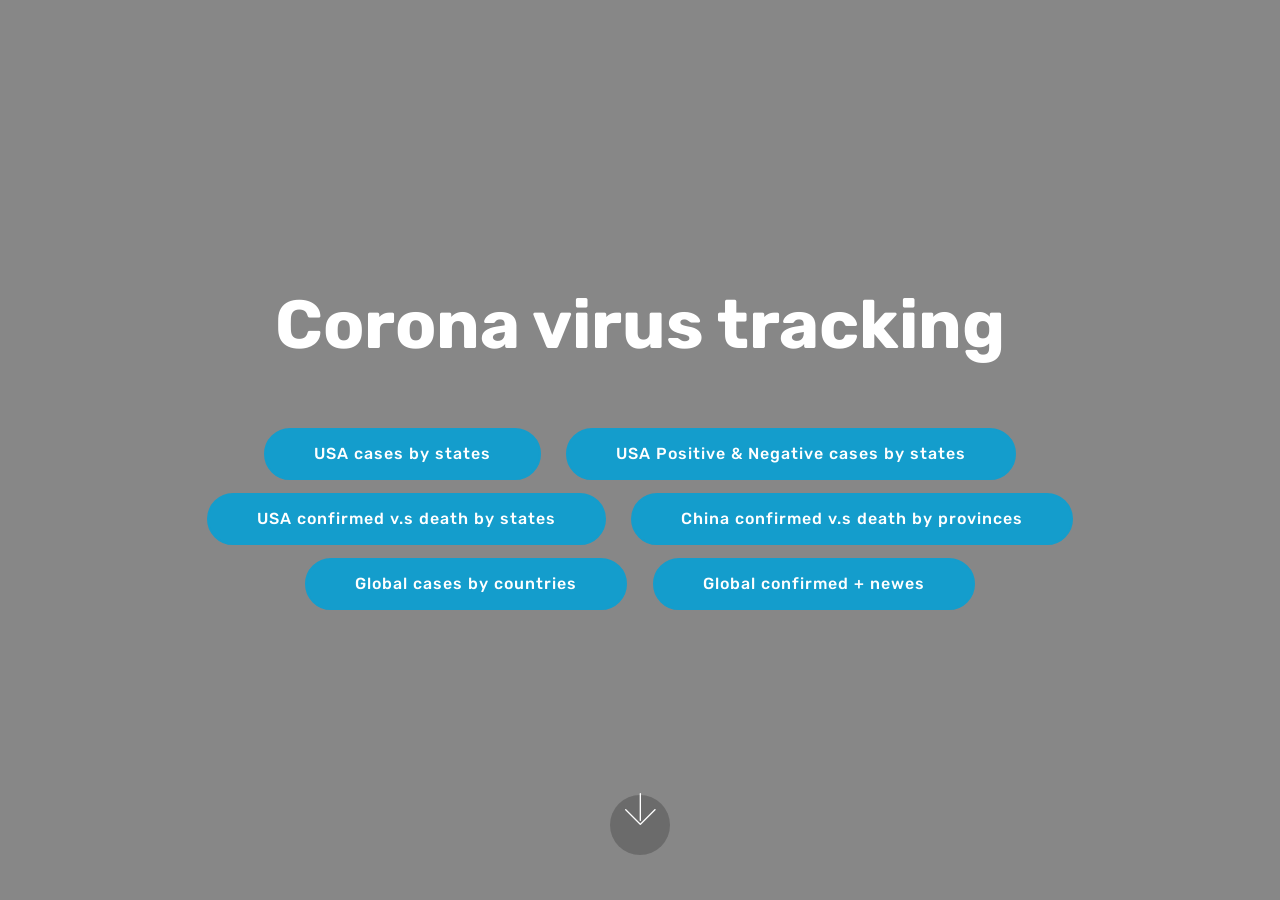
<file: index.html>
<!DOCTYPE html>
<html  >
<head>
  <!-- Site made with Mobirise Website Builder v4.12.3, https://mobirise.com -->
  <meta charset="UTF-8">
  <meta http-equiv="X-UA-Compatible" content="IE=edge">
  <meta name="generator" content="Mobirise v4.12.3, mobirise.com">
  <meta name="viewport" content="width=device-width, initial-scale=1, minimum-scale=1">
  <link rel="shortcut icon" href="assets/images/logo4.png" type="image/x-icon">
  <meta name="description" content="Site Maker Description">
  
  
  <title>index</title>
  <link rel="stylesheet" href="assets/web/assets/mobirise-icons/mobirise-icons.css">
  <link rel="stylesheet" href="assets/bootstrap/css/bootstrap.min.css">
  <link rel="stylesheet" href="assets/bootstrap/css/bootstrap-grid.min.css">
  <link rel="stylesheet" href="assets/bootstrap/css/bootstrap-reboot.min.css">
  <link rel="stylesheet" href="assets/facebook-plugin/style.css">
  <link rel="stylesheet" href="assets/tether/tether.min.css">
  <link rel="stylesheet" href="assets/theme/css/style.css">
  <link rel="preload" as="style" href="assets/mobirise/css/mbr-additional.css"><link rel="stylesheet" href="assets/mobirise/css/mbr-additional.css" type="text/css">
  
  
  
</head>
<body>
  <section class="header6 cid-rTOhNQWjAp mbr-fullscreen" data-bg-video="https://www.youtube.com/watch?v=36YgDDJ7XSc" id="header6-4">

    

    <div class="mbr-overlay" style="opacity: 0.5; background-color: rgb(35, 35, 35);">
    </div>

    <div class="container">
        <div class="row justify-content-md-center">
            <div class="mbr-white col-md-10">
                <h1 class="mbr-section-title align-center mbr-bold pb-3 mbr-fonts-style display-1">Corona virus tracking</h1>
                <p class="mbr-text align-center pb-3 mbr-fonts-style display-5"></p>
                <div class="mbr-section-btn align-center"><a class="btn btn-md btn-primary display-4" href="https://anrris.github.io/corona/corona_us.html" target="_blank">USA cases by states</a>
                        <a class="btn btn-md btn-primary display-4" href="https://anrris.github.io/corona/corona_states.html" target="_blank">USA Positive &amp; Negative cases by states</a> <a class="btn btn-md btn-primary display-4" href="https://anrris.github.io/corona/corona_us.html" target="_blank">USA confirmed v.s death by states</a> <a class="btn btn-md btn-primary display-4" href="https://anrris.github.io/corona/corona_china.html" target="_blank">China confirmed v.s death by provinces</a> <a class="btn btn-md btn-primary display-4" href="https://anrris.github.io/corona/corona_global.html" target="_blank">Global cases by countries</a> <a class="btn btn-md btn-primary display-4" href="https://anrris.github.io/corona/global.html" target="_blank">Global confirmed + newes</a></div>
            </div>
        </div>
    </div>

    <div class="mbr-arrow hidden-sm-down" aria-hidden="true">
        <a href="#next">
            <i class="mbri-down mbr-iconfont"></i>
        </a>
    </div>
</section>


  <section class="engine"><a href="https://mobirise.info/y">html website templates</a></section><script src="assets/web/assets/jquery/jquery.min.js"></script>
  <script src="assets/popper/popper.min.js"></script>
  <script src="assets/bootstrap/js/bootstrap.min.js"></script>
  <script src="https://connect.facebook.net/en_US/sdk.js#xfbml=1&version=v2.5"></script>
  <script src="https://apis.google.com/js/plusone.js"></script>
  <script src="assets/facebook-plugin/facebook-script.js"></script>
  <script src="assets/tether/tether.min.js"></script>
  <script src="assets/smoothscroll/smooth-scroll.js"></script>
  <script src="assets/ytplayer/jquery.mb.ytplayer.min.js"></script>
  <script src="assets/vimeoplayer/jquery.mb.vimeo_player.js"></script>
  <script src="assets/theme/js/script.js"></script>
  
  
</body>
</html>
</file>
<file: assets/web/assets/mobirise-icons/mobirise-icons.css>
@font-face {
  font-family: 'MobiriseIcons';
  src:  url('mobirise-icons.eot?spat4u');
  src:  url('mobirise-icons.eot?spat4u#iefix') format('embedded-opentype'),
    url('mobirise-icons.ttf?spat4u') format('truetype'),
    url('mobirise-icons.woff?spat4u') format('woff'),
    url('mobirise-icons.svg?spat4u#MobiriseIcons') format('svg');
  font-weight: normal;
  font-style: normal;
  font-display: swap;
}

[class^="mbri-"], [class*=" mbri-"] {
  /* use !important to prevent issues with browser extensions that change fonts */
  font-family: MobiriseIcons !important;
  speak: none;
  font-style: normal;
  font-weight: normal;
  font-variant: normal;
  text-transform: none;
  line-height: 1;

  /* Better Font Rendering =========== */
  -webkit-font-smoothing: antialiased;
  -moz-osx-font-smoothing: grayscale;
}

.mbri-add-submenu:before {
  content: "\e900";
}
.mbri-alert:before {
  content: "\e901";
}
.mbri-align-center:before {
  content: "\e902";
}
.mbri-align-justify:before {
  content: "\e903";
}
.mbri-align-left:before {
  content: "\e904";
}
.mbri-align-right:before {
  content: "\e905";
}
.mbri-android:before {
  content: "\e906";
}
.mbri-apple:before {
  content: "\e907";
}
.mbri-arrow-down:before {
  content: "\e908";
}
.mbri-arrow-next:before {
  content: "\e909";
}
.mbri-arrow-prev:before {
  content: "\e90a";
}
.mbri-arrow-up:before {
  content: "\e90b";
}
.mbri-bold:before {
  content: "\e90c";
}
.mbri-bookmark:before {
  content: "\e90d";
}
.mbri-bootstrap:before {
  content: "\e90e";
}
.mbri-briefcase:before {
  content: "\e90f";
}
.mbri-browse:before {
  content: "\e910";
}
.mbri-bulleted-list:before {
  content: "\e911";
}
.mbri-calendar:before {
  content: "\e912";
}
.mbri-camera:before {
  content: "\e913";
}
.mbri-cart-add:before {
  content: "\e914";
}
.mbri-cart-full:before {
  content: "\e915";
}
.mbri-cash:before {
  content: "\e916";
}
.mbri-change-style:before {
  content: "\e917";
}
.mbri-chat:before {
  content: "\e918";
}
.mbri-clock:before {
  content: "\e919";
}
.mbri-close:before {
  content: "\e91a";
}
.mbri-cloud:before {
  content: "\e91b";
}
.mbri-code:before {
  content: "\e91c";
}
.mbri-contact-form:before {
  content: "\e91d";
}
.mbri-credit-card:before {
  content: "\e91e";
}
.mbri-cursor-click:before {
  content: "\e91f";
}
.mbri-cust-feedback:before {
  content: "\e920";
}
.mbri-database:before {
  content: "\e921";
}
.mbri-delivery:before {
  content: "\e922";
}
.mbri-desktop:before {
  content: "\e923";
}
.mbri-devices:before {
  content: "\e924";
}
.mbri-down:before {
  content: "\e925";
}
.mbri-download:before {
  content: "\e989";
}
.mbri-drag-n-drop:before {
  content: "\e927";
}
.mbri-drag-n-drop2:before {
  content: "\e928";
}
.mbri-edit:before {
  content: "\e929";
}
.mbri-edit2:before {
  content: "\e92a";
}
.mbri-error:before {
  content: "\e92b";
}
.mbri-extension:before {
  content: "\e92c";
}
.mbri-features:before {
  content: "\e92d";
}
.mbri-file:before {
  content: "\e92e";
}
.mbri-flag:before {
  content: "\e92f";
}
.mbri-folder:before {
  content: "\e930";
}
.mbri-gift:before {
  content: "\e931";
}
.mbri-github:before {
  content: "\e932";
}
.mbri-globe:before {
  content: "\e933";
}
.mbri-globe-2:before {
  content: "\e934";
}
.mbri-growing-chart:before {
  content: "\e935";
}
.mbri-hearth:before {
  content: "\e936";
}
.mbri-help:before {
  content: "\e937";
}
.mbri-home:before {
  content: "\e938";
}
.mbri-hot-cup:before {
  content: "\e939";
}
.mbri-idea:before {
  content: "\e93a";
}
.mbri-image-gallery:before {
  content: "\e93b";
}
.mbri-image-slider:before {
  content: "\e93c";
}
.mbri-info:before {
  content: "\e93d";
}
.mbri-italic:before {
  content: "\e93e";
}
.mbri-key:before {
  content: "\e93f";
}
.mbri-laptop:before {
  content: "\e940";
}
.mbri-layers:before {
  content: "\e941";
}
.mbri-left-right:before {
  content: "\e942";
}
.mbri-left:before {
  content: "\e943";
}
.mbri-letter:before {
  content: "\e944";
}
.mbri-like:before {
  content: "\e945";
}
.mbri-link:before {
  content: "\e946";
}
.mbri-lock:before {
  content: "\e947";
}
.mbri-login:before {
  content: "\e948";
}
.mbri-logout:before {
  content: "\e949";
}
.mbri-magic-stick:before {
  content: "\e94a";
}
.mbri-map-pin:before {
  content: "\e94b";
}
.mbri-menu:before {
  content: "\e94c";
}
.mbri-mobile:before {
  content: "\e94d";
}
.mbri-mobile2:before {
  content: "\e94e";
}
.mbri-mobirise:before {
  content: "\e94f";
}
.mbri-more-horizontal:before {
  content: "\e950";
}
.mbri-more-vertical:before {
  content: "\e951";
}
.mbri-music:before {
  content: "\e952";
}
.mbri-new-file:before {
  content: "\e953";
}
.mbri-numbered-list:before {
  content: "\e954";
}
.mbri-opened-folder:before {
  content: "\e955";
}
.mbri-pages:before {
  content: "\e956";
}
.mbri-paper-plane:before {
  content: "\e957";
}
.mbri-paperclip:before {
  content: "\e958";
}
.mbri-photo:before {
  content: "\e959";
}
.mbri-photos:before {
  content: "\e95a";
}
.mbri-pin:before {
  content: "\e95b";
}
.mbri-play:before {
  content: "\e95c";
}
.mbri-plus:before {
  content: "\e95d";
}
.mbri-preview:before {
  content: "\e95e";
}
.mbri-print:before {
  content: "\e95f";
}
.mbri-protect:before {
  content: "\e960";
}
.mbri-question:before {
  content: "\e961";
}
.mbri-quote-left:before {
  content: "\e962";
}
.mbri-quote-right:before {
  content: "\e963";
}
.mbri-refresh:before {
  content: "\e964";
}
.mbri-responsive:before {
  content: "\e965";
}
.mbri-right:before {
  content: "\e966";
}
.mbri-rocket:before {
  content: "\e967";
}
.mbri-sad-face:before {
  content: "\e968";
}
.mbri-sale:before {
  content: "\e969";
}
.mbri-save:before {
  content: "\e96a";
}
.mbri-search:before {
  content: "\e96b";
}
.mbri-setting:before {
  content: "\e96c";
}
.mbri-setting2:before {
  content: "\e96d";
}
.mbri-setting3:before {
  content: "\e96e";
}
.mbri-share:before {
  content: "\e96f";
}
.mbri-shopping-bag:before {
  content: "\e970";
}
.mbri-shopping-basket:before {
  content: "\e971";
}
.mbri-shopping-cart:before {
  content: "\e972";
}
.mbri-sites:before {
  content: "\e973";
}
.mbri-smile-face:before {
  content: "\e974";
}
.mbri-speed:before {
  content: "\e975";
}
.mbri-star:before {
  content: "\e976";
}
.mbri-success:before {
  content: "\e977";
}
.mbri-sun:before {
  content: "\e978";
}
.mbri-sun2:before {
  content: "\e979";
}
.mbri-tablet:before {
  content: "\e97a";
}
.mbri-tablet-vertical:before {
  content: "\e97b";
}
.mbri-target:before {
  content: "\e97c";
}
.mbri-timer:before {
  content: "\e97d";
}
.mbri-to-ftp:before {
  content: "\e97e";
}
.mbri-to-local-drive:before {
  content: "\e97f";
}
.mbri-touch-swipe:before {
  content: "\e980";
}
.mbri-touch:before {
  content: "\e981";
}
.mbri-trash:before {
  content: "\e982";
}
.mbri-underline:before {
  content: "\e983";
}
.mbri-unlink:before {
  content: "\e984";
}
.mbri-unlock:before {
  content: "\e985";
}
.mbri-up-down:before {
  content: "\e986";
}
.mbri-up:before {
  content: "\e987";
}
.mbri-update:before {
  content: "\e988";
}
.mbri-upload:before {
 content: "\e926"; 
}
.mbri-user:before {
  content: "\e98a";
}
.mbri-user2:before {
  content: "\e98b";
}
.mbri-users:before {
  content: "\e98c";
}
.mbri-video:before {
  content: "\e98d";
}
.mbri-video-play:before {
  content: "\e98e";
}
.mbri-watch:before {
  content: "\e98f";
}
.mbri-website-theme:before {
  content: "\e990";
}
.mbri-wifi:before {
  content: "\e991";
}
.mbri-windows:before {
  content: "\e992";
}
.mbri-zoom-out:before {
  content: "\e993";
}
.mbri-redo:before {
  content: "\e994";
}
.mbri-undo:before {
  content: "\e995";
}
</file>
<file: assets/facebook-plugin/style.css>
.mbr-section.mbr-section__comments{
    position: relative;
}
.mbr-section__comments{
    background-size: cover;
}
.addons-container {
  position: relative;
  margin-left: auto;
  margin-right: auto;
  padding-right: 15px;
  padding-left: 15px; }
  @media (min-width: 576px) {
    .addons-container {
      padding-right: 15px;
      padding-left: 15px; } }
  @media (min-width: 768px) {
    .addons-container {
      padding-right: 15px;
      padding-left: 15px; } }
  @media (min-width: 992px) {
    .addons-container {
      padding-right: 15px;
      padding-left: 15px; } }
  @media (min-width: 1200px) {
    .addons-container {
      padding-right: 15px;
      padding-left: 15px; } }
  @media (min-width: 576px) {
    .addons-container {
      width: 540px;
      max-width: 100%; } }
  @media (min-width: 768px) {
    .addons-container {
      width: 720px;
      max-width: 100%; } }
  @media (min-width: 992px) {
    .addons-container {
      width: 960px;
      max-width: 100%; } }
  @media (min-width: 1200px) {
    .addons-container {
      width: 1140px;
      max-width: 100%; } }

.addons-container-inner{
    position: relative;
    width: 100%;
    min-height: 1px;
    padding-right: 15px;
    padding-left: 15px;
}
@media (min-width: 567px) {
    .addons-container-inner{
        -ms-flex: 0 0 66.666667%;
        flex: 0 0 66.666667%;
        max-width: 66.666667%;
    }
}
.addons-row{
    display: flex;
    justify-content:center;
}
</file>
<file: assets/theme/css/style.css>
@charset "UTF-8";
/*!
 * Mobirise v4 theme (https://mobirise.com/)
 * Copyright 2017 Mobirise
 */
section {
  background-color: #eeeeee;
}

body {
  font-style: normal;
  line-height: 1.5;
}

section,
.container,
.container-fluid {
  position: relative;
  word-wrap: break-word;
}

a.mbr-iconfont:hover {
  text-decoration: none;
}

.article .lead p,
.article .lead ul,
.article .lead ol,
.article .lead pre,
.article .lead blockquote {
  margin-bottom: 0;
}

ul,
ol,
pre,
blockquote {
  margin-bottom: 2.3125rem;
}

pre {
  background: #f4f4f4;
  padding: 10px 24px;
  white-space: pre-wrap;
}

.inactive {
  -webkit-user-select: none;
  -moz-user-select: none;
  -ms-user-select: none;
  user-select: none;
  pointer-events: none;
  -webkit-user-drag: none;
  user-drag: none;
}

.mbr-section__comments .row {
  justify-content: center;
  -webkit-justify-content: center;
}

a {
  font-style: normal;
  font-weight: 400;
  cursor: pointer;
}
a, a:hover {
  text-decoration: none;
}

figure {
  margin-bottom: 0;
}

body {
  color: #232323;
}

h1,
h2,
h3,
h4,
h5,
h6,
.h1,
.h2,
.h3,
.h4,
.h5,
.h6,
.display-1,
.display-2,
.display-3,
.display-4 {
  line-height: 1;
  word-break: break-word;
  word-wrap: break-word;
}

.mbr-section-title {
  font-style: normal;
  line-height: 1.2;
}

.mbr-section-subtitle {
  line-height: 1.3;
}

.mbr-text {
  font-style: normal;
  line-height: 1.6;
}

b,
strong {
  font-weight: bold;
}

blockquote {
  padding: 10px 0 10px 20px;
  position: relative;
  border-left: 2px solid;
  border-color: #ff3366;
}

input:-webkit-autofill, input:-webkit-autofill:hover, input:-webkit-autofill:focus, input:-webkit-autofill:active {
  transition-delay: 9999s;
  transition-property: background-color, color;
}

textarea[type=hidden] {
  display: none;
}

body {
  position: relative;
}

section {
  background-position: 50% 50%;
  background-repeat: no-repeat;
  background-size: cover;
}
section .mbr-background-video,
section .mbr-background-video-preview {
  position: absolute;
  bottom: 0;
  left: 0;
  right: 0;
  top: 0;
}

.hidden {
  visibility: hidden;
}

.mbr-z-index20 {
  z-index: 20;
}

/*! Base colors */
.mbr-white {
  color: #ffffff;
}

.mbr-black {
  color: #000000;
}

.mbr-bg-white {
  background-color: #ffffff;
}

.mbr-bg-black {
  background-color: #000000;
}

/*! Text-aligns */
.align-left {
  text-align: left;
}

.align-center {
  text-align: center;
}

.align-right {
  text-align: right;
}

@media (max-width: 767px) {
  .align-left,
.align-center,
.align-right,
.mbr-section-btn,
.mbr-section-title {
    text-align: center;
  }
}
/*! Font-weight  */
.mbr-light {
  font-weight: 300;
}

.mbr-regular {
  font-weight: 400;
}

.mbr-semibold {
  font-weight: 500;
}

.mbr-bold {
  font-weight: 700;
}

/*! Media  */
.media-size-item {
  -webkit-flex: 1 1 auto;
  -moz-flex: 1 1 auto;
  -ms-flex: 1 1 auto;
  -o-flex: 1 1 auto;
  flex: 1 1 auto;
}

.media-content {
  -webkit-flex-basis: 100%;
  flex-basis: 100%;
}

.media-container-row {
  display: -ms-flexbox;
  display: -webkit-flex;
  display: flex;
  -webkit-flex-direction: row;
  -ms-flex-direction: row;
  flex-direction: row;
  -webkit-flex-wrap: wrap;
  -ms-flex-wrap: wrap;
  flex-wrap: wrap;
  -webkit-justify-content: center;
  -ms-flex-pack: center;
  justify-content: center;
  -webkit-align-content: center;
  -ms-flex-line-pack: center;
  align-content: center;
  -webkit-align-items: start;
  -ms-flex-align: start;
  align-items: start;
}
.media-container-row .media-size-item {
  width: 400px;
}

.media-container-column {
  display: -ms-flexbox;
  display: -webkit-flex;
  display: flex;
  -webkit-flex-direction: column;
  -ms-flex-direction: column;
  flex-direction: column;
  -webkit-flex-wrap: wrap;
  -ms-flex-wrap: wrap;
  flex-wrap: wrap;
  -webkit-justify-content: center;
  -ms-flex-pack: center;
  justify-content: center;
  -webkit-align-content: center;
  -ms-flex-line-pack: center;
  align-content: center;
  -webkit-align-items: stretch;
  -ms-flex-align: stretch;
  align-items: stretch;
}
.media-container-column > * {
  width: 100%;
}

@media (min-width: 992px) {
  .media-container-row {
    -webkit-flex-wrap: nowrap;
    -ms-flex-wrap: nowrap;
    flex-wrap: nowrap;
  }
}
figure {
  overflow: hidden;
}

figure[mbr-media-size] {
  transition: width 0.1s;
}

.mbr-figure img,
.mbr-figure iframe {
  display: block;
  width: 100%;
}

.card {
  background-color: transparent;
  border: none;
}

.card-box {
  width: 100%;
}

.card-img {
  text-align: center;
  flex-shrink: 0;
  -webkit-flex-shrink: 0;
}

.media {
  max-width: 100%;
  margin: 0 auto;
}

.mbr-figure {
  -ms-flex-item-align: center;
  -ms-grid-row-align: center;
  -webkit-align-self: center;
  align-self: center;
}

.media-container > div {
  max-width: 100%;
}

.mbr-figure img,
.card-img img {
  width: 100%;
}

@media (max-width: 991px) {
  .media-size-item {
    width: auto !important;
  }

  .media {
    width: auto;
  }

  .mbr-figure {
    width: 100% !important;
  }
}
/*! Buttons */
.btn {
  font-weight: 500;
  border-width: 2px;
  font-style: normal;
  letter-spacing: 1px;
  margin: 0.4rem 0.8rem;
  white-space: normal;
  -webkit-transition: all 0.3s ease-in-out;
  -moz-transition: all 0.3s ease-in-out;
  transition: all 0.3s ease-in-out;
  display: inline-flex;
  align-items: center;
  justify-content: center;
  word-break: break-word;
  -webkit-align-items: center;
  -webkit-justify-content: center;
  display: -webkit-inline-flex;
}

.btn-sm {
  font-weight: 500;
  letter-spacing: 1px;
  -webkit-transition: all 0.3s ease-in-out;
  -moz-transition: all 0.3s ease-in-out;
  transition: all 0.3s ease-in-out;
}

.btn-md {
  font-weight: 500;
  letter-spacing: 1px;
  margin: 0.4rem 0.8rem !important;
  -webkit-transition: all 0.3s ease-in-out;
  -moz-transition: all 0.3s ease-in-out;
  transition: all 0.3s ease-in-out;
}

.btn-lg {
  font-weight: 500;
  letter-spacing: 1px;
  margin: 0.4rem 0.8rem !important;
  -webkit-transition: all 0.3s ease-in-out;
  -moz-transition: all 0.3s ease-in-out;
  transition: all 0.3s ease-in-out;
}

.mbr-section-btn {
  margin-left: -0.25rem;
  margin-right: -0.25rem;
  font-size: 0;
}

nav .mbr-section-btn {
  margin-left: 0rem;
  margin-right: 0rem;
}

.btn-form {
  border-radius: 0;
}
.btn-form:hover {
  cursor: pointer;
}

/*! Btn icon margin */
.btn .mbr-iconfont,
.btn.btn-sm .mbr-iconfont {
  cursor: pointer;
  margin-right: 0.5rem;
}

.btn.btn-md .mbr-iconfont,
.btn.btn-md .mbr-iconfont {
  margin-right: 0.8rem;
}

.mbr-regular {
  font-weight: 400;
}

.mbr-semibold {
  font-weight: 500;
}

.mbr-bold {
  font-weight: 700;
}

[type=submit] {
  -webkit-appearance: none;
}

/*! Full-screen */
.mbr-fullscreen .mbr-overlay {
  min-height: 100vh;
}

.mbr-fullscreen {
  display: flex;
  display: -webkit-flex;
  display: -moz-flex;
  display: -ms-flex;
  display: -o-flex;
  align-items: center;
  -webkit-align-items: center;
  min-height: 100vh;
  padding-top: 3rem;
  padding-bottom: 3rem;
}

/*! Map */
.map {
  height: 25rem;
  position: relative;
}
.map iframe {
  width: 100%;
  height: 100%;
}

.mbr-overlay {
  background-color: #000;
  bottom: 0;
  left: 0;
  opacity: 0.5;
  position: absolute;
  right: 0;
  top: 0;
  z-index: 0;
  pointer-events: none;
}

/* Form */
blockquote {
  font-style: italic;
  padding: 10px 0 10px 20px;
  font-size: 1.09rem;
  position: relative;
  border-width: 3px;
}

.form-control {
  background-color: #f5f5f5;
  box-shadow: none;
  color: #565656;
  line-height: 1.43;
  min-height: 3.5em;
  padding: 1.07em 0.5em;
}
.form-control, .form-control:focus {
  border: 1px solid #e8e8e8;
}
.form-active .form-control:invalid {
  border-color: red;
}

.form-control-label {
  position: relative;
  cursor: pointer;
  margin-bottom: 0.357em;
  padding: 0;
}

.alert {
  color: #ffffff;
  border-radius: 0;
  border: 0;
  font-size: 0.875rem;
  line-height: 1.5;
  margin-bottom: 1.875rem;
  padding: 1.25rem;
  position: relative;
}
.alert.alert-form::after {
  background-color: inherit;
  bottom: -7px;
  content: "";
  display: block;
  height: 14px;
  left: 50%;
  margin-left: -7px;
  position: absolute;
  transform: rotate(45deg);
  width: 14px;
  -webkit-transform: rotate(45deg);
}

.form-asterisk {
  font-family: initial;
  position: absolute;
  top: -2px;
  font-weight: normal;
}

/*! Scroll to top arrow */
#scrollToTop a i:before {
  content: "";
  position: absolute;
  height: 40%;
  top: 25%;
  background: #fff;
  width: 2px;
  left: calc(50% - 1px);
}
#scrollToTop a i:after {
  content: "";
  position: absolute;
  display: block;
  border-top: 2px solid #fff;
  border-right: 2px solid #fff;
  width: 40%;
  height: 40%;
  left: 30%;
  bottom: 30%;
  transform: rotate(135deg);
  -webkit-transform: rotate(135deg);
}

.mbr-arrow-up {
  bottom: 25px;
  right: 90px;
  position: fixed;
  text-align: right;
  z-index: 5000;
  color: #ffffff;
  font-size: 32px;
  transform: rotate(180deg);
  -webkit-transform: rotate(180deg);
}

.mbr-arrow-up a {
  background: rgba(0, 0, 0, 0.2);
  border-radius: 3px;
  color: #fff;
  display: inline-block;
  height: 60px;
  width: 60px;
  outline-style: none !important;
  position: relative;
  text-decoration: none;
  transition: all 0.3s ease-in-out;
  cursor: pointer;
  text-align: center;
}
.mbr-arrow-up a:hover {
  background-color: rgba(0, 0, 0, 0.4);
}
.mbr-arrow-up a i {
  line-height: 60px;
}

.mbr-arrow-up-icon {
  display: block;
  color: #fff;
}

.mbr-arrow-up-icon::before {
  content: "›";
  display: inline-block;
  font-family: serif;
  font-size: 32px;
  line-height: 1;
  font-style: normal;
  position: relative;
  top: 6px;
  left: -4px;
  -webkit-transform: rotate(-90deg);
  transform: rotate(-90deg);
}

/*! Arrow Down */
.mbr-arrow {
  position: absolute;
  bottom: 45px;
  left: 50%;
  width: 60px;
  height: 60px;
  cursor: pointer;
  background-color: rgba(80, 80, 80, 0.5);
  border-radius: 50%;
  -webkit-transform: translateX(-50%);
  transform: translateX(-50%);
}
.mbr-arrow > a {
  display: inline-block;
  text-decoration: none;
  outline-style: none;
  -webkit-animation: arrowdown 1.7s ease-in-out infinite;
  animation: arrowdown 1.7s ease-in-out infinite;
}
.mbr-arrow > a > i {
  position: absolute;
  top: -2px;
  left: 15px;
  font-size: 2rem;
}

@keyframes arrowdown {
  0% {
    transform: translateY(0px);
    -webkit-transform: translateY(0px);
  }
  50% {
    transform: translateY(-5px);
    -webkit-transform: translateY(-5px);
  }
  100% {
    transform: translateY(0px);
    -webkit-transform: translateY(0px);
  }
}
@-webkit-keyframes arrowdown {
  0% {
    transform: translateY(0px);
    -webkit-transform: translateY(0px);
  }
  50% {
    transform: translateY(-5px);
    -webkit-transform: translateY(-5px);
  }
  100% {
    transform: translateY(0px);
    -webkit-transform: translateY(0px);
  }
}
@media (max-width: 500px) {
  .mbr-arrow-up {
    left: 50%;
    right: auto;
    transform: translateX(-50%) rotate(180deg);
    -webkit-transform: translateX(-50%) rotate(180deg);
  }
}
/*Gradients animation*/
@keyframes gradient-animation {
  from {
    background-position: 0% 100%;
    animation-timing-function: ease-in-out;
  }
  to {
    background-position: 100% 0%;
    animation-timing-function: ease-in-out;
  }
}
@-webkit-keyframes gradient-animation {
  from {
    background-position: 0% 100%;
    animation-timing-function: ease-in-out;
  }
  to {
    background-position: 100% 0%;
    animation-timing-function: ease-in-out;
  }
}
.bg-gradient {
  background-size: 200% 200%;
  animation: gradient-animation 5s infinite alternate;
  -webkit-animation: gradient-animation 5s infinite alternate;
}

.menu .navbar-brand {
  display: -webkit-flex;
}
.menu .navbar-brand span {
  display: flex;
  display: -webkit-flex;
}
.menu .navbar-brand .navbar-caption-wrap {
  display: -webkit-flex;
}
.menu .navbar-brand .navbar-logo img {
  display: -webkit-flex;
}
@media (min-width: 768px) and (max-width: 1023px) {
  .menu .navbar-toggleable-sm .navbar-nav {
    display: -webkit-box;
    display: -webkit-flex;
    display: -ms-flexbox;
  }
}
@media (max-width: 1023px) {
  .menu .navbar-collapse {
    max-height: 93.5vh;
  }
  .menu .navbar-collapse.show {
    overflow: auto;
  }
}
@media (min-width: 1024px) {
  .menu .navbar-nav.nav-dropdown {
    display: -webkit-flex;
  }
  .menu .navbar-toggleable-sm .navbar-collapse {
    display: -webkit-flex !important;
  }
  .menu .collapsed .navbar-collapse {
    max-height: 93.5vh;
  }
  .menu .collapsed .navbar-collapse.show {
    overflow: auto;
  }
}
@media (max-width: 767px) {
  .menu .navbar-collapse {
    max-height: 80vh;
  }
}

/* Others*/
.note-check a[data-value=Rubik] {
  font-style: normal;
}

.mbr-arrow a {
  color: #ffffff;
}

@media (max-width: 767px) {
  .mbr-arrow {
    display: none;
  }
}
.navbar {
  display: -webkit-flex;
  -webkit-flex-wrap: wrap;
  -webkit-align-items: center;
  -webkit-justify-content: space-between;
}

.navbar-collapse {
  -webkit-flex-basis: 100%;
  -webkit-flex-grow: 1;
  -webkit-align-items: center;
}

.nav-dropdown .link {
  padding: 0.667em 1.667em !important;
  margin: 0 !important;
}

.nav {
  display: -webkit-flex;
  -webkit-flex-wrap: wrap;
}

.row {
  display: -webkit-flex;
  -webkit-flex-wrap: wrap;
}

.justify-content-center {
  -webkit-justify-content: center;
}

.form-inline {
  display: -webkit-flex;
  -webkit-flex-flow: row wrap;
  -webkit-align-items: center;
}

.card-wrapper {
  -webkit-flex: 1;
}

.carousel-control {
  z-index: 10;
  display: -webkit-flex;
  -webkit-align-items: center;
  -webkit-justify-content: center;
}

.carousel-controls {
  display: -webkit-flex;
}

.media {
  display: -webkit-flex;
}

.form-group:focus {
  outline: none;
}

.jq-selectbox__select {
  padding: 1.07em 0.5em;
  position: absolute;
  top: 0;
  left: 0;
  width: 100%;
}

.jq-selectbox__dropdown {
  position: absolute;
  top: 100%;
  left: 0 !important;
  width: 100% !important;
}

.jq-selectbox__trigger-arrow {
  transform: translateY(-50%);
}

.jq-selectbox li {
  padding: 1.07em 0.5em;
}

input[type=range] {
  padding-left: 0 !important;
  padding-right: 0 !important;
}

.modal-dialog,
.modal-content {
  height: 100%;
}

.modal-dialog .carousel-inner {
  height: calc(100vh - 1.75rem);
}
@media (max-width: 575px) {
  .modal-dialog .carousel-inner {
    height: calc(100vh - 1rem);
  }
}

.carousel-item {
  text-align: center;
}

.carousel-item img {
  margin: auto;
}

.navbar-toggler {
  -webkit-align-self: flex-start;
  -ms-flex-item-align: start;
  align-self: flex-start;
  padding: 0.25rem 0.75rem;
  font-size: 1.25rem;
  line-height: 1;
  background: transparent;
  border: 1px solid transparent;
  -webkit-border-radius: 0.25rem;
  border-radius: 0.25rem;
}

.navbar-toggler:focus,
.navbar-toggler:hover {
  text-decoration: none;
}

.navbar-toggler-icon {
  display: inline-block;
  width: 1.5em;
  height: 1.5em;
  vertical-align: middle;
  content: "";
  background: no-repeat center center;
  -webkit-background-size: 100% 100%;
  -o-background-size: 100% 100%;
  background-size: 100% 100%;
}

.navbar-toggler-left {
  position: absolute;
  left: 1rem;
}

.navbar-toggler-right {
  position: absolute;
  right: 1rem;
}

@media (max-width: 575px) {
  .navbar-toggleable .navbar-nav .dropdown-menu {
    position: static;
    float: none;
  }

  .navbar-toggleable > .container {
    padding-right: 0;
    padding-left: 0;
  }
}
@media (min-width: 576px) {
  .navbar-toggleable {
    -webkit-box-orient: horizontal;
    -webkit-box-direction: normal;
    -webkit-flex-direction: row;
    -ms-flex-direction: row;
    flex-direction: row;
    -webkit-flex-wrap: nowrap;
    -ms-flex-wrap: nowrap;
    flex-wrap: nowrap;
    -webkit-box-align: center;
    -webkit-align-items: center;
    -ms-flex-align: center;
    align-items: center;
  }

  .navbar-toggleable .navbar-nav {
    -webkit-box-orient: horizontal;
    -webkit-box-direction: normal;
    -webkit-flex-direction: row;
    -ms-flex-direction: row;
    flex-direction: row;
  }

  .navbar-toggleable .navbar-nav .nav-link {
    padding-right: 0.5rem;
    padding-left: 0.5rem;
  }

  .navbar-toggleable > .container {
    display: -webkit-box;
    display: -webkit-flex;
    display: -ms-flexbox;
    display: flex;
    -webkit-flex-wrap: nowrap;
    -ms-flex-wrap: nowrap;
    flex-wrap: nowrap;
    -webkit-box-align: center;
    -webkit-align-items: center;
    -ms-flex-align: center;
    align-items: center;
  }

  .navbar-toggleable .navbar-collapse {
    display: -webkit-box !important;
    display: -webkit-flex !important;
    display: -ms-flexbox !important;
    display: flex !important;
    width: 100%;
  }

  .navbar-toggleable .navbar-toggler {
    display: none;
  }
}
@media (max-width: 767px) {
  .navbar-toggleable-sm .navbar-nav .dropdown-menu {
    position: static;
    float: none;
  }

  .navbar-toggleable-sm > .container {
    padding-right: 0;
    padding-left: 0;
  }
}
@media (min-width: 768px) {
  .navbar-toggleable-sm {
    -webkit-box-orient: horizontal;
    -webkit-box-direction: normal;
    -webkit-flex-direction: row;
    -ms-flex-direction: row;
    flex-direction: row;
    -webkit-flex-wrap: nowrap;
    -ms-flex-wrap: nowrap;
    flex-wrap: nowrap;
    -webkit-box-align: center;
    -webkit-align-items: center;
    -ms-flex-align: center;
    align-items: center;
  }

  .navbar-toggleable-sm .navbar-nav {
    -webkit-box-orient: horizontal;
    -webkit-box-direction: normal;
    -webkit-flex-direction: row;
    -ms-flex-direction: row;
    flex-direction: row;
  }

  .navbar-toggleable-sm .navbar-nav .nav-link {
    padding-right: 0.5rem;
    padding-left: 0.5rem;
  }

  .navbar-toggleable-sm > .container {
    display: -webkit-box;
    display: -webkit-flex;
    display: -ms-flexbox;
    display: flex;
    -webkit-flex-wrap: nowrap;
    -ms-flex-wrap: nowrap;
    flex-wrap: nowrap;
    -webkit-box-align: center;
    -webkit-align-items: center;
    -ms-flex-align: center;
    align-items: center;
  }

  .navbar-toggleable-sm .navbar-collapse {
    display: none;
    width: 100%;
  }

  .navbar-toggleable-sm .navbar-toggler {
    display: none;
  }
}
@media (max-width: 1023px) {
  .navbar-toggleable-md .navbar-nav .dropdown-menu {
    position: static;
    float: none;
  }

  .navbar-toggleable-md > .container {
    padding-right: 0;
    padding-left: 0;
  }
}
@media (min-width: 1024px) {
  .navbar-toggleable-md {
    -webkit-box-orient: horizontal;
    -webkit-box-direction: normal;
    -webkit-flex-direction: row;
    -ms-flex-direction: row;
    flex-direction: row;
    -webkit-flex-wrap: nowrap;
    -ms-flex-wrap: nowrap;
    flex-wrap: nowrap;
    -webkit-box-align: center;
    -webkit-align-items: center;
    -ms-flex-align: center;
    align-items: center;
  }

  .navbar-toggleable-md .navbar-nav {
    -webkit-box-orient: horizontal;
    -webkit-box-direction: normal;
    -webkit-flex-direction: row;
    -ms-flex-direction: row;
    flex-direction: row;
  }

  .navbar-toggleable-md .navbar-nav .nav-link {
    padding-right: 0.5rem;
    padding-left: 0.5rem;
  }

  .navbar-toggleable-md > .container {
    display: -webkit-box;
    display: -webkit-flex;
    display: -ms-flexbox;
    display: flex;
    -webkit-flex-wrap: nowrap;
    -ms-flex-wrap: nowrap;
    flex-wrap: nowrap;
    -webkit-box-align: center;
    -webkit-align-items: center;
    -ms-flex-align: center;
    align-items: center;
  }

  .navbar-toggleable-md .navbar-collapse {
    display: -webkit-box !important;
    display: -webkit-flex !important;
    display: -ms-flexbox !important;
    display: flex !important;
    width: 100%;
  }

  .navbar-toggleable-md .navbar-toggler {
    display: none;
  }
}
@media (max-width: 1199px) {
  .navbar-toggleable-lg .navbar-nav .dropdown-menu {
    position: static;
    float: none;
  }

  .navbar-toggleable-lg > .container {
    padding-right: 0;
    padding-left: 0;
  }
}
@media (min-width: 1200px) {
  .navbar-toggleable-lg {
    -webkit-box-orient: horizontal;
    -webkit-box-direction: normal;
    -webkit-flex-direction: row;
    -ms-flex-direction: row;
    flex-direction: row;
    -webkit-flex-wrap: nowrap;
    -ms-flex-wrap: nowrap;
    flex-wrap: nowrap;
    -webkit-box-align: center;
    -webkit-align-items: center;
    -ms-flex-align: center;
    align-items: center;
  }

  .navbar-toggleable-lg .navbar-nav {
    -webkit-box-orient: horizontal;
    -webkit-box-direction: normal;
    -webkit-flex-direction: row;
    -ms-flex-direction: row;
    flex-direction: row;
  }

  .navbar-toggleable-lg .navbar-nav .nav-link {
    padding-right: 0.5rem;
    padding-left: 0.5rem;
  }

  .navbar-toggleable-lg > .container {
    display: -webkit-box;
    display: -webkit-flex;
    display: -ms-flexbox;
    display: flex;
    -webkit-flex-wrap: nowrap;
    -ms-flex-wrap: nowrap;
    flex-wrap: nowrap;
    -webkit-box-align: center;
    -webkit-align-items: center;
    -ms-flex-align: center;
    align-items: center;
  }

  .navbar-toggleable-lg .navbar-collapse {
    display: -webkit-box !important;
    display: -webkit-flex !important;
    display: -ms-flexbox !important;
    display: flex !important;
    width: 100%;
  }

  .navbar-toggleable-lg .navbar-toggler {
    display: none;
  }
}
.navbar-toggleable-xl {
  -webkit-box-orient: horizontal;
  -webkit-box-direction: normal;
  -webkit-flex-direction: row;
  -ms-flex-direction: row;
  flex-direction: row;
  -webkit-flex-wrap: nowrap;
  -ms-flex-wrap: nowrap;
  flex-wrap: nowrap;
  -webkit-box-align: center;
  -webkit-align-items: center;
  -ms-flex-align: center;
  align-items: center;
}

.navbar-toggleable-xl .navbar-nav .dropdown-menu {
  position: static;
  float: none;
}

.navbar-toggleable-xl > .container {
  padding-right: 0;
  padding-left: 0;
}

.navbar-toggleable-xl .navbar-nav {
  -webkit-box-orient: horizontal;
  -webkit-box-direction: normal;
  -webkit-flex-direction: row;
  -ms-flex-direction: row;
  flex-direction: row;
}

.navbar-toggleable-xl .navbar-nav .nav-link {
  padding-right: 0.5rem;
  padding-left: 0.5rem;
}

.navbar-toggleable-xl > .container {
  display: -webkit-box;
  display: -webkit-flex;
  display: -ms-flexbox;
  display: flex;
  -webkit-flex-wrap: nowrap;
  -ms-flex-wrap: nowrap;
  flex-wrap: nowrap;
  -webkit-box-align: center;
  -webkit-align-items: center;
  -ms-flex-align: center;
  align-items: center;
}

.navbar-toggleable-xl .navbar-collapse {
  display: -webkit-box !important;
  display: -webkit-flex !important;
  display: -ms-flexbox !important;
  display: flex !important;
  width: 100%;
}

.navbar-toggleable-xl .navbar-toggler {
  display: none;
}

.card-img {
  width: auto;
}

.menu .navbar.collapsed:not(.beta-menu) {
  flex-direction: column;
  -webkit-flex-direction: column;
}

.carousel-item.active,
.carousel-item-next,
.carousel-item-prev {
  display: -webkit-box;
  display: -webkit-flex;
  display: -ms-flexbox;
  display: flex;
}

.note-air-layout .dropup .dropdown-menu,
.note-air-layout .navbar-fixed-bottom .dropdown .dropdown-menu {
  bottom: initial !important;
}

html,
body {
  height: auto;
  min-height: 100vh;
}

.dropup .dropdown-toggle::after {
  display: none;
}.engine {
	position: absolute;
	text-indent: -2400px;
	text-align: center;
	padding: 0;
	top: 0;
	left: -2400px;
}
</file>
<file: assets/mobirise/css/mbr-additional.css>
@import url(https://fonts.googleapis.com/css?family=Rubik:300,300i,400,400i,500,500i,700,700i,900,900i&display=swap);





body {
  font-family: Rubik;
}
.display-1 {
  font-family: 'Rubik', sans-serif;
  font-size: 4.25rem;
  font-display: swap;
}
.display-1 > .mbr-iconfont {
  font-size: 6.8rem;
}
.display-2 {
  font-family: 'Rubik', sans-serif;
  font-size: 3rem;
  font-display: swap;
}
.display-2 > .mbr-iconfont {
  font-size: 4.8rem;
}
.display-4 {
  font-family: 'Rubik', sans-serif;
  font-size: 1rem;
  font-display: swap;
}
.display-4 > .mbr-iconfont {
  font-size: 1.6rem;
}
.display-5 {
  font-family: 'Rubik', sans-serif;
  font-size: 1.5rem;
  font-display: swap;
}
.display-5 > .mbr-iconfont {
  font-size: 2.4rem;
}
.display-7 {
  font-family: 'Rubik', sans-serif;
  font-size: 1rem;
  font-display: swap;
}
.display-7 > .mbr-iconfont {
  font-size: 1.6rem;
}
/* ---- Fluid typography for mobile devices ---- */
/* 1.4 - font scale ratio ( bootstrap == 1.42857 ) */
/* 100vw - current viewport width */
/* (48 - 20)  48 == 48rem == 768px, 20 == 20rem == 320px(minimal supported viewport) */
/* 0.65 - min scale variable, may vary */
@media (max-width: 768px) {
  .display-1 {
    font-size: 3.4rem;
    font-size: calc( 2.1374999999999997rem + (4.25 - 2.1374999999999997) * ((100vw - 20rem) / (48 - 20)));
    line-height: calc( 1.4 * (2.1374999999999997rem + (4.25 - 2.1374999999999997) * ((100vw - 20rem) / (48 - 20))));
  }
  .display-2 {
    font-size: 2.4rem;
    font-size: calc( 1.7rem + (3 - 1.7) * ((100vw - 20rem) / (48 - 20)));
    line-height: calc( 1.4 * (1.7rem + (3 - 1.7) * ((100vw - 20rem) / (48 - 20))));
  }
  .display-4 {
    font-size: 0.8rem;
    font-size: calc( 1rem + (1 - 1) * ((100vw - 20rem) / (48 - 20)));
    line-height: calc( 1.4 * (1rem + (1 - 1) * ((100vw - 20rem) / (48 - 20))));
  }
  .display-5 {
    font-size: 1.2rem;
    font-size: calc( 1.175rem + (1.5 - 1.175) * ((100vw - 20rem) / (48 - 20)));
    line-height: calc( 1.4 * (1.175rem + (1.5 - 1.175) * ((100vw - 20rem) / (48 - 20))));
  }
}
/* Buttons */
.btn {
  padding: 1rem 3rem;
  border-radius: 3px;
}
.btn-sm {
  padding: 0.6rem 1.5rem;
  border-radius: 3px;
}
.btn-md {
  padding: 1rem 3rem;
  border-radius: 3px;
}
.btn-lg {
  padding: 1.2rem 3.2rem;
  border-radius: 3px;
}
.bg-primary {
  background-color: #149dcc !important;
}
.bg-success {
  background-color: #f7ed4a !important;
}
.bg-info {
  background-color: #82786e !important;
}
.bg-warning {
  background-color: #879a9f !important;
}
.bg-danger {
  background-color: #b1a374 !important;
}
.btn-primary,
.btn-primary:active {
  background-color: #149dcc !important;
  border-color: #149dcc !important;
  color: #ffffff !important;
}
.btn-primary:hover,
.btn-primary:focus,
.btn-primary.focus,
.btn-primary.active {
  color: #ffffff !important;
  background-color: #0d6786 !important;
  border-color: #0d6786 !important;
}
.btn-primary.disabled,
.btn-primary:disabled {
  color: #ffffff !important;
  background-color: #0d6786 !important;
  border-color: #0d6786 !important;
}
.btn-secondary,
.btn-secondary:active {
  background-color: #ff3366 !important;
  border-color: #ff3366 !important;
  color: #ffffff !important;
}
.btn-secondary:hover,
.btn-secondary:focus,
.btn-secondary.focus,
.btn-secondary.active {
  color: #ffffff !important;
  background-color: #e50039 !important;
  border-color: #e50039 !important;
}
.btn-secondary.disabled,
.btn-secondary:disabled {
  color: #ffffff !important;
  background-color: #e50039 !important;
  border-color: #e50039 !important;
}
.btn-info,
.btn-info:active {
  background-color: #82786e !important;
  border-color: #82786e !important;
  color: #ffffff !important;
}
.btn-info:hover,
.btn-info:focus,
.btn-info.focus,
.btn-info.active {
  color: #ffffff !important;
  background-color: #59524b !important;
  border-color: #59524b !important;
}
.btn-info.disabled,
.btn-info:disabled {
  color: #ffffff !important;
  background-color: #59524b !important;
  border-color: #59524b !important;
}
.btn-success,
.btn-success:active {
  background-color: #f7ed4a !important;
  border-color: #f7ed4a !important;
  color: #3f3c03 !important;
}
.btn-success:hover,
.btn-success:focus,
.btn-success.focus,
.btn-success.active {
  color: #3f3c03 !important;
  background-color: #eadd0a !important;
  border-color: #eadd0a !important;
}
.btn-success.disabled,
.btn-success:disabled {
  color: #3f3c03 !important;
  background-color: #eadd0a !important;
  border-color: #eadd0a !important;
}
.btn-warning,
.btn-warning:active {
  background-color: #879a9f !important;
  border-color: #879a9f !important;
  color: #ffffff !important;
}
.btn-warning:hover,
.btn-warning:focus,
.btn-warning.focus,
.btn-warning.active {
  color: #ffffff !important;
  background-color: #617479 !important;
  border-color: #617479 !important;
}
.btn-warning.disabled,
.btn-warning:disabled {
  color: #ffffff !important;
  background-color: #617479 !important;
  border-color: #617479 !important;
}
.btn-danger,
.btn-danger:active {
  background-color: #b1a374 !important;
  border-color: #b1a374 !important;
  color: #ffffff !important;
}
.btn-danger:hover,
.btn-danger:focus,
.btn-danger.focus,
.btn-danger.active {
  color: #ffffff !important;
  background-color: #8b7d4e !important;
  border-color: #8b7d4e !important;
}
.btn-danger.disabled,
.btn-danger:disabled {
  color: #ffffff !important;
  background-color: #8b7d4e !important;
  border-color: #8b7d4e !important;
}
.btn-white {
  color: #333333 !important;
}
.btn-white,
.btn-white:active {
  background-color: #ffffff !important;
  border-color: #ffffff !important;
  color: #808080 !important;
}
.btn-white:hover,
.btn-white:focus,
.btn-white.focus,
.btn-white.active {
  color: #808080 !important;
  background-color: #d9d9d9 !important;
  border-color: #d9d9d9 !important;
}
.btn-white.disabled,
.btn-white:disabled {
  color: #808080 !important;
  background-color: #d9d9d9 !important;
  border-color: #d9d9d9 !important;
}
.btn-black,
.btn-black:active {
  background-color: #333333 !important;
  border-color: #333333 !important;
  color: #ffffff !important;
}
.btn-black:hover,
.btn-black:focus,
.btn-black.focus,
.btn-black.active {
  color: #ffffff !important;
  background-color: #0d0d0d !important;
  border-color: #0d0d0d !important;
}
.btn-black.disabled,
.btn-black:disabled {
  color: #ffffff !important;
  background-color: #0d0d0d !important;
  border-color: #0d0d0d !important;
}
.btn-primary-outline,
.btn-primary-outline:active {
  background: none;
  border-color: #0b566f;
  color: #0b566f;
}
.btn-primary-outline:hover,
.btn-primary-outline:focus,
.btn-primary-outline.focus,
.btn-primary-outline.active {
  color: #ffffff;
  background-color: #149dcc;
  border-color: #149dcc;
}
.btn-primary-outline.disabled,
.btn-primary-outline:disabled {
  color: #ffffff !important;
  background-color: #149dcc !important;
  border-color: #149dcc !important;
}
.btn-secondary-outline,
.btn-secondary-outline:active {
  background: none;
  border-color: #cc0033;
  color: #cc0033;
}
.btn-secondary-outline:hover,
.btn-secondary-outline:focus,
.btn-secondary-outline.focus,
.btn-secondary-outline.active {
  color: #ffffff;
  background-color: #ff3366;
  border-color: #ff3366;
}
.btn-secondary-outline.disabled,
.btn-secondary-outline:disabled {
  color: #ffffff !important;
  background-color: #ff3366 !important;
  border-color: #ff3366 !important;
}
.btn-info-outline,
.btn-info-outline:active {
  background: none;
  border-color: #4b453f;
  color: #4b453f;
}
.btn-info-outline:hover,
.btn-info-outline:focus,
.btn-info-outline.focus,
.btn-info-outline.active {
  color: #ffffff;
  background-color: #82786e;
  border-color: #82786e;
}
.btn-info-outline.disabled,
.btn-info-outline:disabled {
  color: #ffffff !important;
  background-color: #82786e !important;
  border-color: #82786e !important;
}
.btn-success-outline,
.btn-success-outline:active {
  background: none;
  border-color: #d2c609;
  color: #d2c609;
}
.btn-success-outline:hover,
.btn-success-outline:focus,
.btn-success-outline.focus,
.btn-success-outline.active {
  color: #3f3c03;
  background-color: #f7ed4a;
  border-color: #f7ed4a;
}
.btn-success-outline.disabled,
.btn-success-outline:disabled {
  color: #3f3c03 !important;
  background-color: #f7ed4a !important;
  border-color: #f7ed4a !important;
}
.btn-warning-outline,
.btn-warning-outline:active {
  background: none;
  border-color: #55666b;
  color: #55666b;
}
.btn-warning-outline:hover,
.btn-warning-outline:focus,
.btn-warning-outline.focus,
.btn-warning-outline.active {
  color: #ffffff;
  background-color: #879a9f;
  border-color: #879a9f;
}
.btn-warning-outline.disabled,
.btn-warning-outline:disabled {
  color: #ffffff !important;
  background-color: #879a9f !important;
  border-color: #879a9f !important;
}
.btn-danger-outline,
.btn-danger-outline:active {
  background: none;
  border-color: #7a6e45;
  color: #7a6e45;
}
.btn-danger-outline:hover,
.btn-danger-outline:focus,
.btn-danger-outline.focus,
.btn-danger-outline.active {
  color: #ffffff;
  background-color: #b1a374;
  border-color: #b1a374;
}
.btn-danger-outline.disabled,
.btn-danger-outline:disabled {
  color: #ffffff !important;
  background-color: #b1a374 !important;
  border-color: #b1a374 !important;
}
.btn-black-outline,
.btn-black-outline:active {
  background: none;
  border-color: #000000;
  color: #000000;
}
.btn-black-outline:hover,
.btn-black-outline:focus,
.btn-black-outline.focus,
.btn-black-outline.active {
  color: #ffffff;
  background-color: #333333;
  border-color: #333333;
}
.btn-black-outline.disabled,
.btn-black-outline:disabled {
  color: #ffffff !important;
  background-color: #333333 !important;
  border-color: #333333 !important;
}
.btn-white-outline,
.btn-white-outline:active,
.btn-white-outline.active {
  background: none;
  border-color: #ffffff;
  color: #ffffff;
}
.btn-white-outline:hover,
.btn-white-outline:focus,
.btn-white-outline.focus {
  color: #333333;
  background-color: #ffffff;
  border-color: #ffffff;
}
.text-primary {
  color: #149dcc !important;
}
.text-secondary {
  color: #ff3366 !important;
}
.text-success {
  color: #f7ed4a !important;
}
.text-info {
  color: #82786e !important;
}
.text-warning {
  color: #879a9f !important;
}
.text-danger {
  color: #b1a374 !important;
}
.text-white {
  color: #ffffff !important;
}
.text-black {
  color: #000000 !important;
}
a.text-primary:hover,
a.text-primary:focus {
  color: #0b566f !important;
}
a.text-secondary:hover,
a.text-secondary:focus {
  color: #cc0033 !important;
}
a.text-success:hover,
a.text-success:focus {
  color: #d2c609 !important;
}
a.text-info:hover,
a.text-info:focus {
  color: #4b453f !important;
}
a.text-warning:hover,
a.text-warning:focus {
  color: #55666b !important;
}
a.text-danger:hover,
a.text-danger:focus {
  color: #7a6e45 !important;
}
a.text-white:hover,
a.text-white:focus {
  color: #b3b3b3 !important;
}
a.text-black:hover,
a.text-black:focus {
  color: #4d4d4d !important;
}
.alert-success {
  background-color: #70c770;
}
.alert-info {
  background-color: #82786e;
}
.alert-warning {
  background-color: #879a9f;
}
.alert-danger {
  background-color: #b1a374;
}
.mbr-section-btn a.btn:not(.btn-form) {
  border-radius: 100px;
}
.mbr-section-btn a.btn:not(.btn-form):hover,
.mbr-section-btn a.btn:not(.btn-form):focus {
  box-shadow: none !important;
}
.mbr-section-btn a.btn:not(.btn-form):hover,
.mbr-section-btn a.btn:not(.btn-form):focus {
  box-shadow: 0 10px 40px 0 rgba(0, 0, 0, 0.2) !important;
  -webkit-box-shadow: 0 10px 40px 0 rgba(0, 0, 0, 0.2) !important;
}
.mbr-gallery-filter li a {
  border-radius: 100px !important;
}
.mbr-gallery-filter li.active .btn {
  background-color: #149dcc;
  border-color: #149dcc;
  color: #ffffff;
}
.mbr-gallery-filter li.active .btn:focus {
  box-shadow: none;
}
.nav-tabs .nav-link {
  border-radius: 100px !important;
}
a,
a:hover {
  color: #149dcc;
}
.mbr-plan-header.bg-primary .mbr-plan-subtitle,
.mbr-plan-header.bg-primary .mbr-plan-price-desc {
  color: #b4e6f8;
}
.mbr-plan-header.bg-success .mbr-plan-subtitle,
.mbr-plan-header.bg-success .mbr-plan-price-desc {
  color: #ffffff;
}
.mbr-plan-header.bg-info .mbr-plan-subtitle,
.mbr-plan-header.bg-info .mbr-plan-price-desc {
  color: #beb8b2;
}
.mbr-plan-header.bg-warning .mbr-plan-subtitle,
.mbr-plan-header.bg-warning .mbr-plan-price-desc {
  color: #ced6d8;
}
.mbr-plan-header.bg-danger .mbr-plan-subtitle,
.mbr-plan-header.bg-danger .mbr-plan-price-desc {
  color: #dfd9c6;
}
/* Scroll to top button*/
.scrollToTop_wraper {
  display: none;
}
.form-control {
  font-family: 'Rubik', sans-serif;
  font-size: 1rem;
  font-display: swap;
}
.form-control > .mbr-iconfont {
  font-size: 1.6rem;
}
blockquote {
  border-color: #149dcc;
}
/* Forms */
.mbr-form .btn {
  margin: .4rem 0;
}
.mbr-form .input-group-btn a.btn {
  border-radius: 100px !important;
}
.mbr-form .input-group-btn a.btn:hover {
  box-shadow: 0 10px 40px 0 rgba(0, 0, 0, 0.2);
}
.mbr-form .input-group-btn button[type="submit"] {
  border-radius: 100px !important;
  padding: 1rem 3rem;
}
.mbr-form .input-group-btn button[type="submit"]:hover {
  box-shadow: 0 10px 40px 0 rgba(0, 0, 0, 0.2);
}
.form2 .form-control {
  border-top-left-radius: 100px;
  border-bottom-left-radius: 100px;
}
.form2 .input-group-btn a.btn {
  border-top-left-radius: 0 !important;
  border-bottom-left-radius: 0 !important;
}
.form2 .input-group-btn button[type="submit"] {
  border-top-left-radius: 0 !important;
  border-bottom-left-radius: 0 !important;
}
.form3 input[type="email"] {
  border-radius: 100px !important;
}
@media (max-width: 349px) {
  .form2 input[type="email"] {
    border-radius: 100px !important;
  }
  .form2 .input-group-btn a.btn {
    border-radius: 100px !important;
  }
  .form2 .input-group-btn button[type="submit"] {
    border-radius: 100px !important;
  }
}
@media (max-width: 767px) {
  .btn {
    font-size: .75rem !important;
  }
  .btn .mbr-iconfont {
    font-size: 1rem !important;
  }
}
/* Footer */
.mbr-footer-content li::before,
.mbr-footer .mbr-contacts li::before {
  background: #149dcc;
}
.mbr-footer-content li a:hover,
.mbr-footer .mbr-contacts li a:hover {
  color: #149dcc;
}
.footer3 input[type="email"],
.footer4 input[type="email"] {
  border-radius: 100px !important;
}
.footer3 .input-group-btn a.btn,
.footer4 .input-group-btn a.btn {
  border-radius: 100px !important;
}
.footer3 .input-group-btn button[type="submit"],
.footer4 .input-group-btn button[type="submit"] {
  border-radius: 100px !important;
}
/* Headers*/
.header13 .form-inline input[type="email"],
.header14 .form-inline input[type="email"] {
  border-radius: 100px;
}
.header13 .form-inline input[type="text"],
.header14 .form-inline input[type="text"] {
  border-radius: 100px;
}
.header13 .form-inline input[type="tel"],
.header14 .form-inline input[type="tel"] {
  border-radius: 100px;
}
.header13 .form-inline a.btn,
.header14 .form-inline a.btn {
  border-radius: 100px;
}
.header13 .form-inline button,
.header14 .form-inline button {
  border-radius: 100px !important;
}
@media screen and (-ms-high-contrast: active), (-ms-high-contrast: none) {
  .card-wrapper {
    flex: auto !important;
  }
}
.jq-selectbox li:hover,
.jq-selectbox li.selected {
  background-color: #149dcc;
  color: #ffffff;
}
.jq-selectbox .jq-selectbox__trigger-arrow,
.jq-number__spin.minus:after,
.jq-number__spin.plus:after {
  transition: 0.4s;
  border-top-color: currentColor;
  border-bottom-color: currentColor;
}
.jq-selectbox:hover .jq-selectbox__trigger-arrow,
.jq-number__spin.minus:hover:after,
.jq-number__spin.plus:hover:after {
  border-top-color: #149dcc;
  border-bottom-color: #149dcc;
}
.xdsoft_datetimepicker .xdsoft_calendar td.xdsoft_default,
.xdsoft_datetimepicker .xdsoft_calendar td.xdsoft_current,
.xdsoft_datetimepicker .xdsoft_timepicker .xdsoft_time_box > div > div.xdsoft_current {
  color: #ffffff !important;
  background-color: #149dcc !important;
  box-shadow: none !important;
}
.xdsoft_datetimepicker .xdsoft_calendar td:hover,
.xdsoft_datetimepicker .xdsoft_timepicker .xdsoft_time_box > div > div:hover {
  color: #ffffff !important;
  background: #ff3366 !important;
  box-shadow: none !important;
}
.lazy-bg {
  background-image: none !important;
}
.lazy-placeholder:not(section),
.lazy-none {
  display: block;
  position: relative;
  padding-bottom: 56.25%;
}
iframe.lazy-placeholder,
.lazy-placeholder:after {
  content: '';
  position: absolute;
  width: 100px;
  height: 100px;
  background: transparent no-repeat center;
  background-size: contain;
  top: 50%;
  left: 50%;
  transform: translateX(-50%) translateY(-50%);
  background-image: url("data:image/svg+xml;charset=UTF-8,%3csvg width='32' height='32' viewBox='0 0 64 64' xmlns='http://www.w3.org/2000/svg' stroke='%23149dcc' %3e%3cg fill='none' fill-rule='evenodd'%3e%3cg transform='translate(16 16)' stroke-width='2'%3e%3ccircle stroke-opacity='.5' cx='16' cy='16' r='16'/%3e%3cpath d='M32 16c0-9.94-8.06-16-16-16'%3e%3canimateTransform attributeName='transform' type='rotate' from='0 16 16' to='360 16 16' dur='1s' repeatCount='indefinite'/%3e%3c/path%3e%3c/g%3e%3c/g%3e%3c/svg%3e");
}
section.lazy-placeholder:after {
  opacity: 0.3;
}
.cid-qTkA127IK8 {
  background-image: url("../../../assets/images/background4.jpg");
}
.cid-qTkAaeaxX5 {
  padding-top: 60px;
  padding-bottom: 60px;
  background-color: #2e2e2e;
}
@media (max-width: 767px) {
  .cid-qTkAaeaxX5 .content {
    text-align: center;
  }
  .cid-qTkAaeaxX5 .content > div:not(:last-child) {
    margin-bottom: 2rem;
  }
}
@media (max-width: 767px) {
  .cid-qTkAaeaxX5 .media-wrap {
    margin-bottom: 1rem;
  }
}
.cid-qTkAaeaxX5 .media-wrap .mbr-iconfont-logo {
  font-size: 7.5rem;
  color: #f36;
}
.cid-qTkAaeaxX5 .media-wrap img {
  height: 6rem;
}
@media (max-width: 767px) {
  .cid-qTkAaeaxX5 .footer-lower .copyright {
    margin-bottom: 1rem;
    text-align: center;
  }
}
.cid-qTkAaeaxX5 .footer-lower hr {
  margin: 1rem 0;
  border-color: #fff;
  opacity: .05;
}
.cid-qTkAaeaxX5 .footer-lower .social-list {
  padding-left: 0;
  margin-bottom: 0;
  list-style: none;
  display: flex;
  flex-wrap: wrap;
  justify-content: flex-end;
  -webkit-justify-content: flex-end;
}
.cid-qTkAaeaxX5 .footer-lower .social-list .mbr-iconfont-social {
  font-size: 1.3rem;
  color: #fff;
}
.cid-qTkAaeaxX5 .footer-lower .social-list .soc-item {
  margin: 0 .5rem;
}
.cid-qTkAaeaxX5 .footer-lower .social-list a {
  margin: 0;
  opacity: .5;
  -webkit-transition: .2s linear;
  transition: .2s linear;
}
.cid-qTkAaeaxX5 .footer-lower .social-list a:hover {
  opacity: 1;
}
@media (max-width: 767px) {
  .cid-qTkAaeaxX5 .footer-lower .social-list {
    justify-content: center;
    -webkit-justify-content: center;
  }
}
</file>
